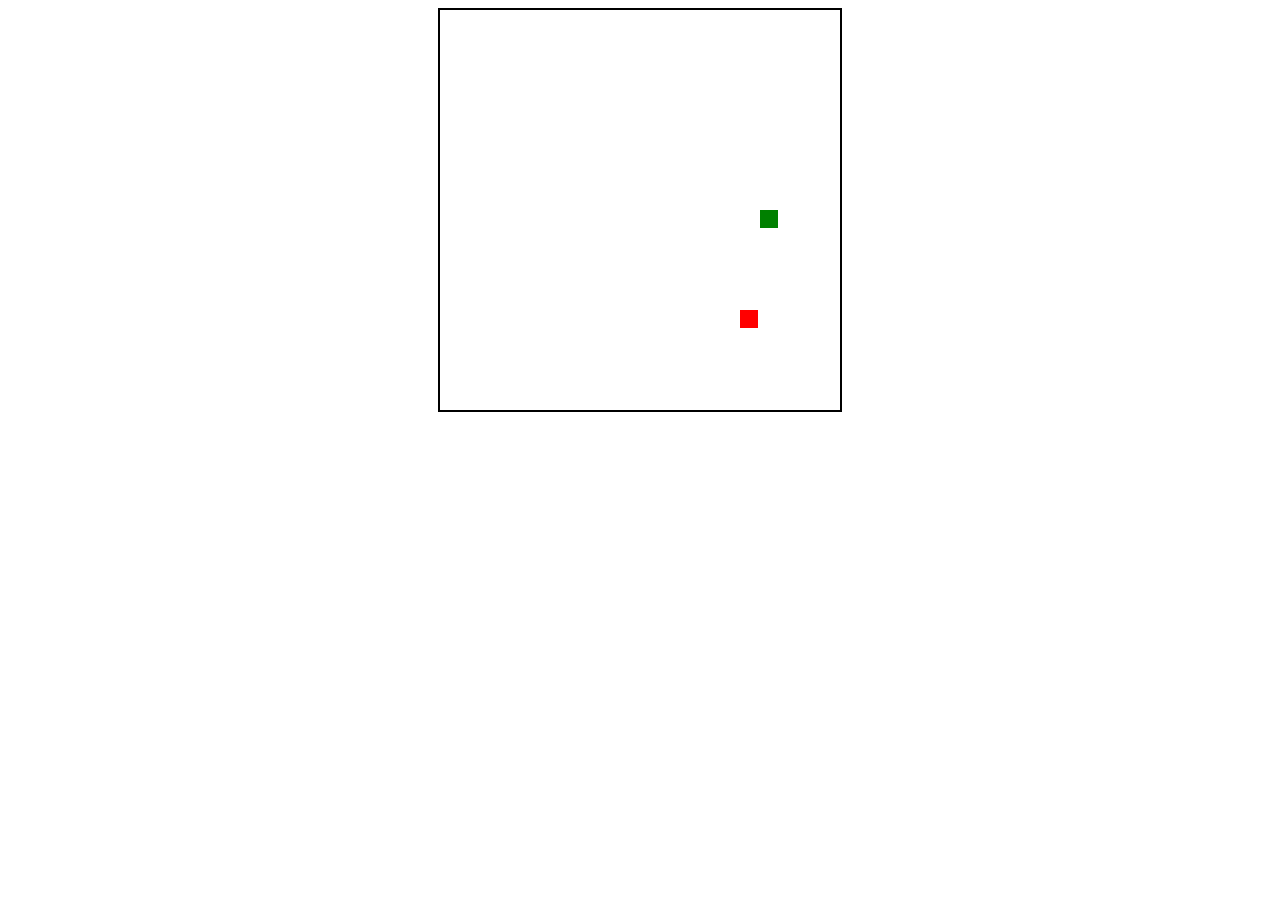
<file: games/snake/index.html>
<!DOCTYPE html>  
<html>  
<head>  
    <title>Snake</title>  
    <style>  
        canvas { border: 2px solid black; }  
        body { display: flex; justify-content: center; }  
    </style>  
</head>  
<body>  
    <canvas id="gameCanvas" width="400" height="400"></canvas>  
    <script>  
        const canvas = document.getElementById("gameCanvas");  
        const ctx = canvas.getContext("2d");  
        let snake = [{ x: 10, y: 10 }];  
        let food = { x: 15, y: 15 };  
        let dx = 1, dy = 0;  

        function draw() {  
            ctx.fillStyle = "white";  
            ctx.fillRect(0, 0, canvas.width, canvas.height);  

            ctx.fillStyle = "green";  
            snake.forEach(segment => ctx.fillRect(segment.x * 20, segment.y * 20, 18, 18));  

            ctx.fillStyle = "red";  
            ctx.fillRect(food.x * 20, food.y * 20, 18, 18);  
        }  

        function update() {  
            const head = { x: snake[0].x + dx, y: snake[0].y + dy };  
            snake.unshift(head);  
            if (head.x === food.x && head.y === food.y) {  
                food = { x: Math.floor(Math.random() * 20), y: Math.floor(Math.random() * 20) };  
            } else {  
                snake.pop();  
            }  
        }  

        setInterval(() => {  
            update();  
            draw();  
        }, 100);  

        document.addEventListener("keydown", (e) => {  
            if (e.key === "ArrowUp") { dx = 0; dy = -1; }  
            if (e.key === "ArrowDown") { dx = 0; dy = 1; }  
            if (e.key === "ArrowLeft") { dx = -1; dy = 0; }  
            if (e.key === "ArrowRight") { dx = 1; dy = 0; }  
        });  
    </script>  
</body>  
</html>
</file>
